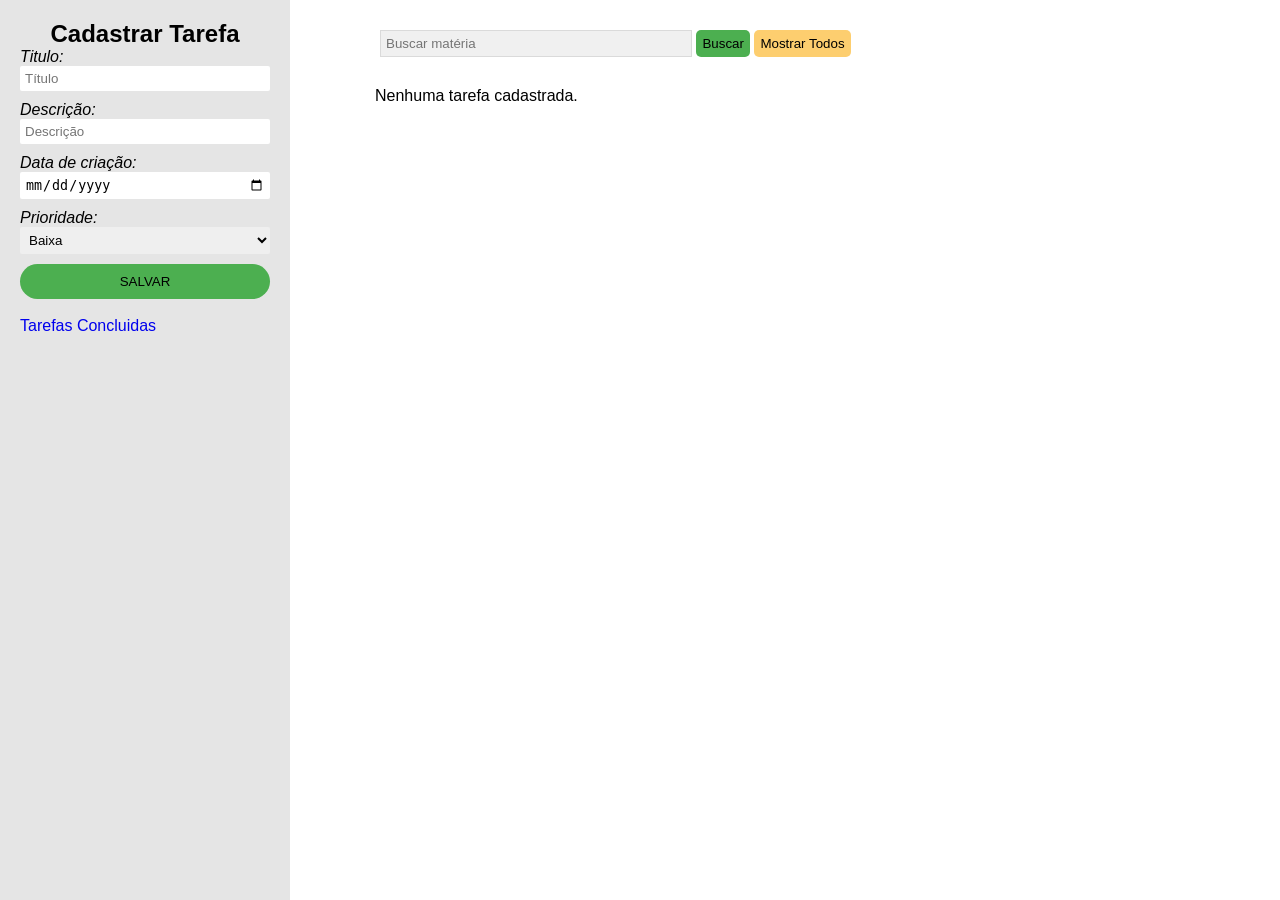
<file: index.html>
<!DOCTYPE html>
<html lang="pt-br">
<head>
    <meta charset="UTF-8">
    <meta name="viewport" content="width=device-width, initial-scale=1.0">
    <title>Minhas Tarefas</title>
    <link rel="stylesheet" href="./assets/css/style.css">
</head>
<body>
    <div id="main-div">
        <div id="form">  
                <h1>Cadastrar Tarefa</h1>       
                <form id="formTarefa">
                    <input type="hidden" id="index">
                    <label for="titulo">Titulo:</label>
                    <input type="text" name="titulo" id="titulo" placeholder="Título" required>
                    <br>
                    <label for="descricao">Descrição:</label>
                    <input name="desc" type="text" id="descricao" placeholder="Descrição" required>
                    <br>
                    <label for="data">Data de criação:</label>
                    <input type="date" id="data" required>
                    <br>
                    <label for="prioridade">Prioridade:</label>
                    <br>
                    <select name="prioridade" id="prioridade" required>
                        <option value="baixa">Baixa</option>
                        <option value="media">Média</option>
                        <option value="alta">Alta</option>
                    </select>
                    <br>
                    <input type="hidden" id="status" value="Pendente">
                    </select>
                    <button type="submit">SALVAR</button>
                </form>
                <section id="resultado" aria-live="polite"></section><br>
                <a href="concluidas.html">Tarefas Concluidas</a> 
        </div>
        <div id="cards">
            <div id="buscar-d">
                <input type="text" id="busca" placeholder="Buscar matéria">
                <button class="buscar" onclick="buscarTarefa()">Buscar</button>
                <button class="tudo" onclick="listarTarefa()">Mostrar Todos</button>
            </div>
            <!-- DIV PARA CHAMAR CADA CARD DE TAREFA -->
            <div id="item"></div>
        </div>
    </div>
    <footer></footer>
    <!-- LINK PARA O JAVASCRIPT -->
    <script src="assets/js/tarefas.js">
        document.getElementsByTagName('head')[0].appendChild(link);
    </script>
</body>
</html>
</file>
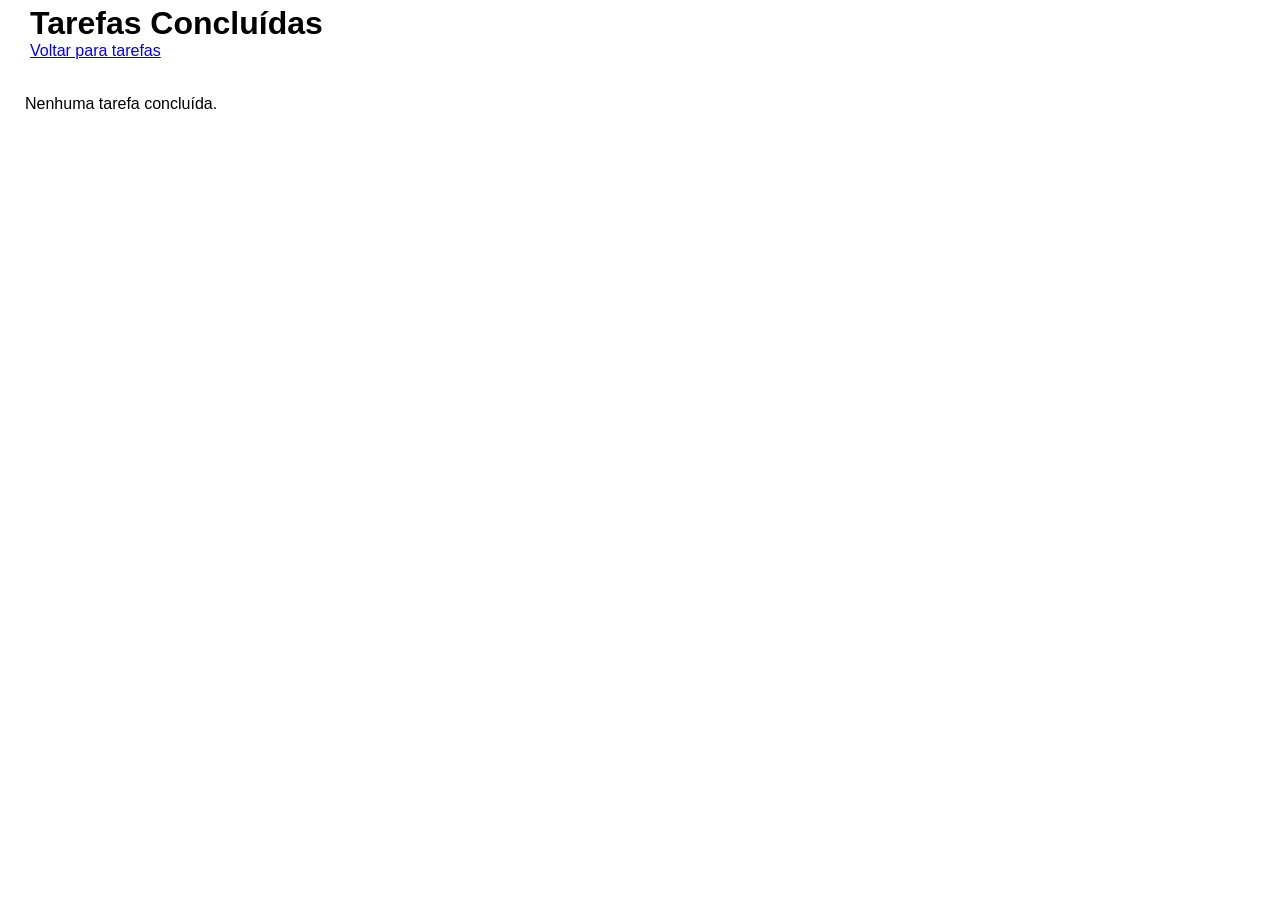
<file: concluidas.html>
<!DOCTYPE html>
<html lang="pt-br">
<head>
    <meta charset="UTF-8">
    <meta name="viewport" content="width=device-width, initial-scale=1.0">
    <title>Tarefas concluidas</title>
    <link rel="stylesheet" href="./assets/css/style.css">
    <style>
        #title {
            padding: 5px 30px;
        }

        @media (max-width: 480px) {
                #item-c {
                    display: flex;
                    color: rgb(0, 0, 0);
                    flex-direction: column;
                    width: 100%;
                    gap:20px;
                    align-items: center;
                }

                #item-c #item-tarefa {
                    padding: 5px 30px;
                    border-radius: 30px 0px 30px 0px;
                    width: auto;
                    box-shadow: 5px 5px 5px rgba(0, 0, 0, 0.316);
                }
        }       
    </style>
</head>
<body>
    <div id="title">
        <h1>Tarefas Concluídas</h1>
        <a href="index.html">Voltar para tarefas</a>
    </div>
    <div id="item-c"></div>
<script src="assets/js/tarefas.js"></script>
</body>
</html>
</file>
<file: assets/css/style.css>
* {
    margin: 0;
    padding: 0;
}

body {
    font-family: 'Segoe UI', Tahoma, Geneva, Verdana, sans-serif, Geneva, Tahoma, sans-serif;
    background-color: rgb(255, 255, 255);
    
}

/* STYLE FORMULARIO DE CADASTRO */

#main-div {
    display: flex;
}

#form {
    background-color: rgba(196, 196, 196, 0.433);
    width: 250px;
    padding: 20px;
    height: 100vh;
    position: fixed;
    left: 0;
    top: 0;
}

#form a {
    text-align: center;
    font-style: normal;
    text-decoration: none;
}

#form h1 {
    color: rgb(0, 0, 0);
    text-align: center;
    font-size: 24px;
}

#form input {
    border: none;
    padding: 5px;
    border-radius: 2px;
    margin-bottom: 10px;
    width: 100%;
    box-sizing: border-box;
}

form label {
    font-style: italic;
}

#form select {
    border: none;
    padding: 5px;
    border-radius: 2px;
    margin-bottom: 10px;
    width: 100%;
    box-sizing: border-box;
}

#form button {
    background-color: #4CAF50;
    border: none;
    padding: 10px;
    border-radius: 20px;
    width: 100%;
    box-sizing: border-box;
}

#form button:hover {
    background-color: #327734;
    cursor: pointer;
}

/* STYLE BOTAO DE BUSCAR E MOSTRAR TODOS */

#buscar-d {
    margin-top: 30px;
    margin-left: 30px
}

#buscar-d input {
    border-style:solid;
    border-width: 1px;
    border-color: rgba(128, 128, 128, 0.199);
    background-color: rgba(128, 128, 128, 0.12);
    padding: 5px;
    width: 300px;
}

#buscar-d button {
    padding: 6px;
    border: none;
    border-radius: 5px;
}

#buscar-d .buscar {
    background-color: #4CAF50;
}

#buscar-d .buscar:hover {
    background-color: #78c27a;
}

#buscar-d .tudo {
    background-color: #fdce6f;
}

#buscar-d .tudo:hover {
    background-color: #d0a44c;
}

#buscar-d button {
    cursor: pointer;
}

/* STYLE DOS CARDS */

#cards {
    margin-left: 350px;
}

#item {
    display: flex;
    color: rgb(0, 0, 0);
    flex-direction: row;
    flex-wrap: wrap;
    gap:20px;
    margin-top: 30px;
    padding: 0px 25px;
    align-items: stretch;
    
}

#item #item-tarefa {
    padding: 5px 30px;
    border-radius: 30px 0px 30px 0px;
    width: 200px;
    box-shadow: 5px 5px 5px rgba(128, 128, 128, 0.316);
    display: flex;
    flex-direction: column;
    justify-content: space-between;
}

#item-tarefa {
    background: #f5f5f530;
    border-left: 6px solid  
}

/* Prioridades da tarefa */
#item-tarefa.baixa {
  border-left-color: #4CAF50; /* verde */       
}

#item-tarefa.media {
  border-left-color: #FFC107; /* amarelo */
}

#item-tarefa.alta {
  border-left-color: #F44336; /* vermelho */
}

.item-titulo {
    text-align: center;
    font-size: 19px;
    margin: 10px 0px;
    text-transform: capitalize; 
}

.acoes {
    margin-top: auto; 
}

.botao {
    width: 100%;
    font-size: 15px;
    border-style: none;
    padding: 5px;
}

.editar {
    background-color: orange;
    margin-top: 10px;
    margin-bottom: 5px;
}

.editar:hover {
    background-color: rgb(143, 107, 39);
    cursor: pointer;
}

.excluir{
    background-color: red;
    margin-bottom: 5px;
}

.excluir:hover {
    background-color: rgb(144, 28, 28);
    cursor: pointer;
}

.concluir {
    background-color: #4CAF50;
    margin-bottom: 10px;
}

.concluir:hover {
    background-color: #229326;
    cursor: pointer;
}

/* STYLE DOS CARDS CONCLUIDOS */

#cards {
    margin-left: 350px;
}

#item-c {
    display: flex;
    color: rgb(0, 0, 0);
    flex-direction: row;
    flex-wrap: wrap;
    gap:20px;
    margin-top: 30px;
    padding: 0px 25px;
    align-items: stretch;
}

#item-c #item-tarefa {
    padding: 5px 30px;
    border-radius: 30px 0px 30px 0px;
    width: 200px;
    box-shadow: 5px 5px 5px rgba(128, 128, 128, 0.316);
    display: flex;
    flex-direction: column;
    justify-content: space-between;
}

/* RESPONSIVIDADE */
@media (max-width: 480px) {
  
    #main-div {
        display: flex;
        flex-direction: column;
        padding: 0px;
    }

    #form {
        background-color: rgba(196, 196, 196, 0.433);
        width: 100%;
        padding: 15px;
        height: auto;
        position: unset;
        box-sizing: border-box;
    }

    #form input {
        border: none;
        padding: 5px;
        border-radius: 2px;
        margin-bottom: 10px;
        width: 100%;
        box-sizing: border-box;
    }

        #form select {
        border: none;
        padding: 5px;
        border-radius: 2px;
        margin-bottom: 10px;
        width: 100%;
        box-sizing: border-box;
    }

    #cards {
        margin-left: 0px;
        padding: 10px;

    }

    #item {
        display: flex;
        color: rgb(0, 0, 0);
        flex-direction: column;
        gap:20px;
        margin-top: 30px;
        padding: 0px 25px;
        align-items: center;
}

    #buscar-d {
        margin-top: 30px;
        margin-left: 10px;
        flex-direction: row;
        display: flex;
        justify-content: center;
        gap: 10px;
    }

    #buscar-d input {
        border-style:solid;
        border-width: 1px;
        border-color: rgba(128, 128, 128, 0.199);
        background-color: rgba(128, 128, 128, 0.12);
        padding: 5px;
        width: 200px;
}

    footer {
        bottom: 0;
        left: 0;
        width: 100%;
        background-color: rgba(196, 196, 196, 0.433);
        height: 30px;
        margin-top: auto;
    }

    body {
        font-family: 'Segoe UI', Tahoma, Geneva, Verdana, sans-serif, Geneva, Tahoma, sans-serif;
        background-color: rgb(255, 255, 255);
        min-height: 100vh;
        display: flex;
        flex-direction: column;
    }

    #item {
        margin-bottom: 10px;
    }

}
</file>
